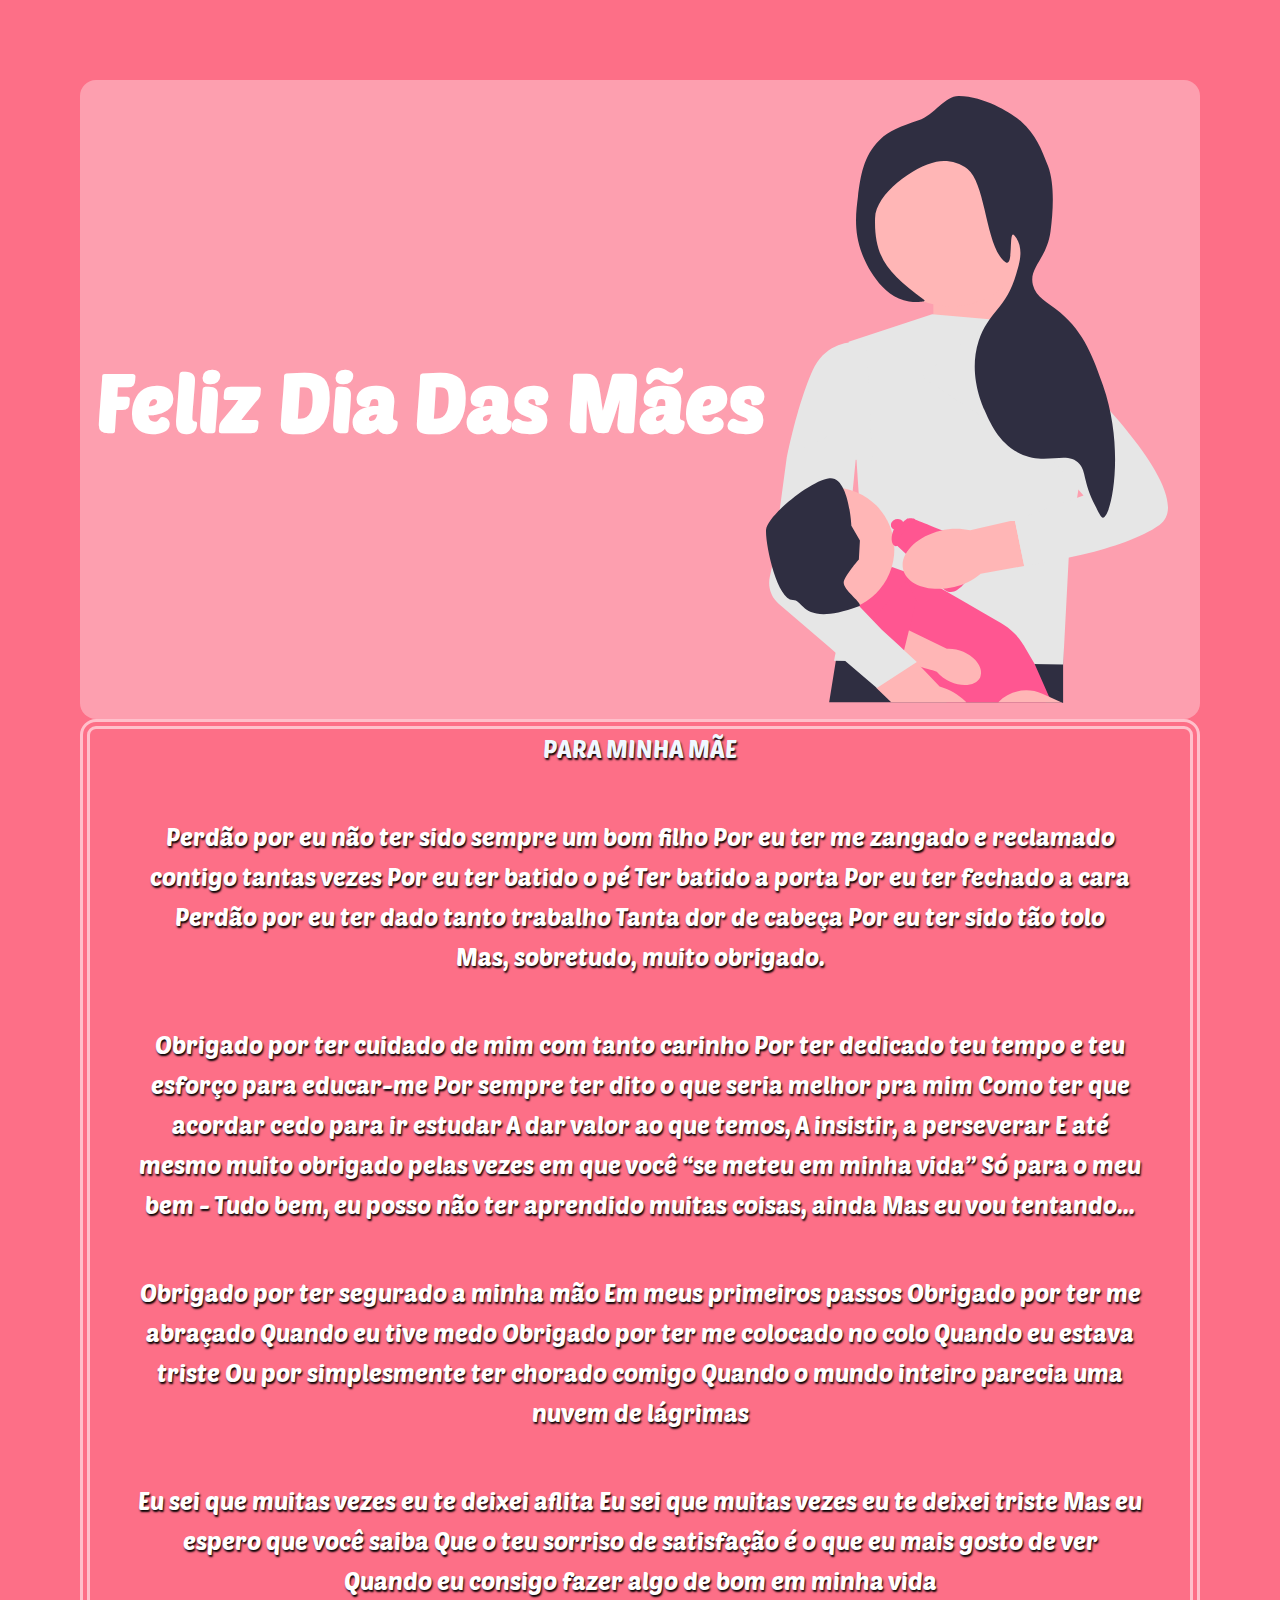
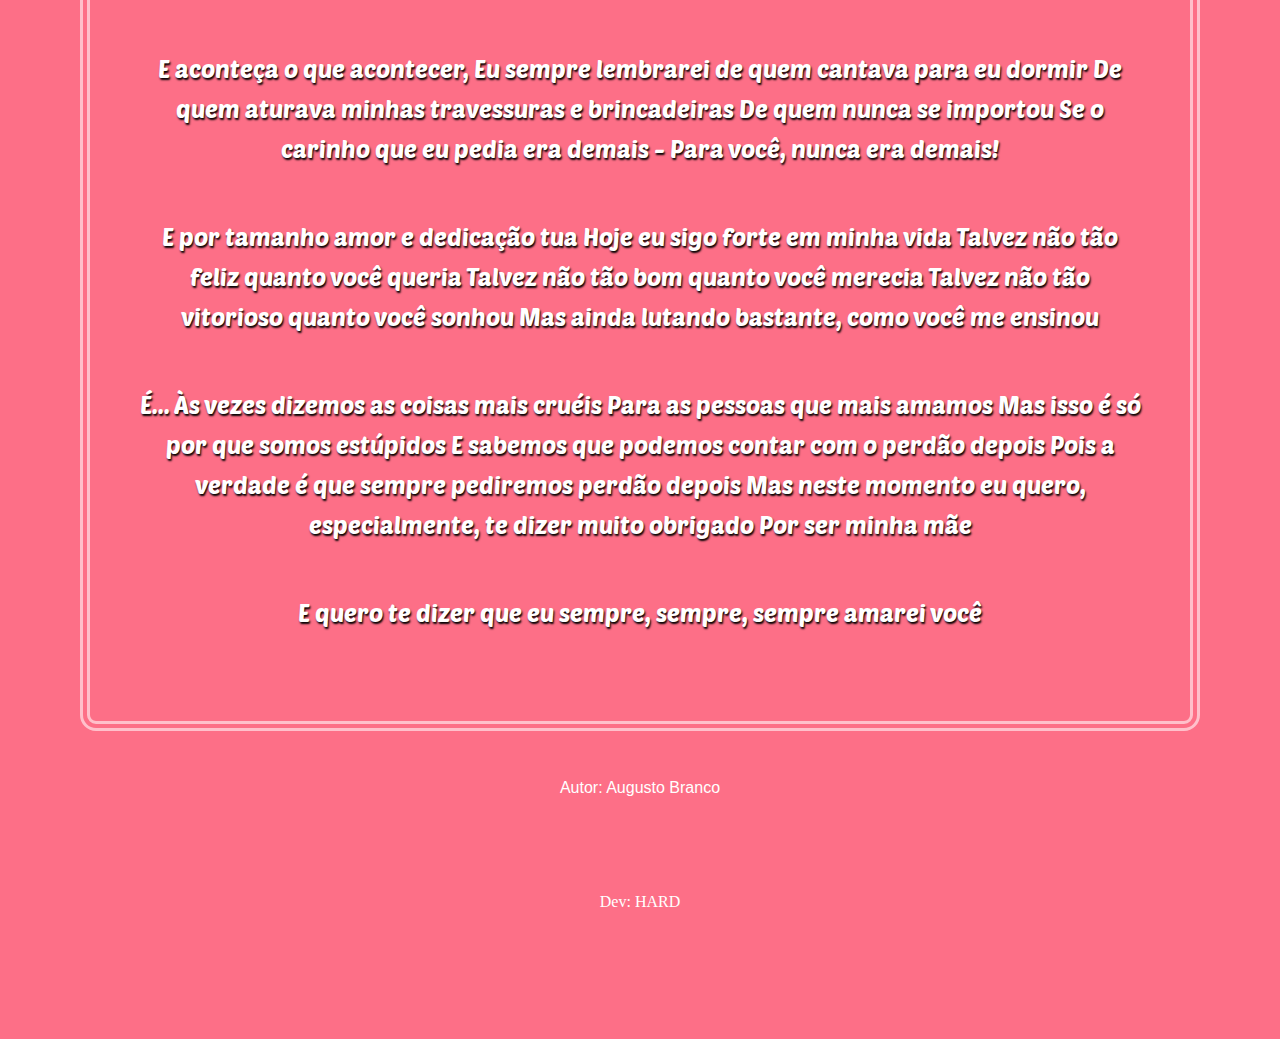
<file: index.html>
<!DOCTYPE html>
<html lang="en">
<head>
    <meta charset="UTF-8">
    <meta name="viewport" content="width=device-width, initial-scale=1.0">
    <title>Feliz Dia Das Mães</title>
    <link rel="stylesheet" href="style.css">
</head>
<body>
    
    <div class="container">
        
        
        <div class="box1">
            <h2 class="title">Feliz Dia Das Mães</h2>
            <img src="imagens/undraw_baby_re_fr9r.svg" alt="">
            
        </div>
        
    </div>
    <div class="carta">
        <article>PARA MINHA MÃE

            <p>
                Perdão por eu não ter sido sempre um bom filho
                Por eu ter me zangado e reclamado contigo tantas vezes
                Por eu ter batido o pé
                Ter batido a porta
                Por eu ter fechado a cara
                Perdão por eu ter dado tanto trabalho
                Tanta dor de cabeça
                Por eu ter sido tão tolo
                <br>
            Mas, sobretudo, muito obrigado.
            </p>
          
            <p>
                Obrigado por ter cuidado de mim com tanto carinho
                Por ter dedicado teu tempo e teu esforço para educar-me
                Por sempre ter dito o que seria melhor pra mim
                Como ter que acordar cedo para ir estudar
                A dar valor ao que temos,
                A insistir, a perseverar
                E até mesmo muito obrigado pelas vezes em que você “se meteu em minha vida”
                Só para o meu bem
                - Tudo bem, eu posso não ter aprendido muitas coisas, ainda
                Mas eu vou tentando...
            </p>
            
            <p>
                Obrigado por ter segurado a minha mão
                Em meus primeiros passos
                Obrigado por ter me abraçado
                Quando eu tive medo
                Obrigado por ter me colocado no colo
                Quando eu estava triste
                Ou por simplesmente ter chorado comigo
                Quando o mundo inteiro parecia uma nuvem de lágrimas
            </p>
           <p>
               
               Eu sei que muitas vezes eu te deixei aflita
               Eu sei que muitas vezes eu te deixei triste
               Mas eu espero que você saiba
               Que o teu sorriso de satisfação é o que eu mais gosto de ver
               Quando eu consigo fazer algo de bom em minha vida
           </p>
            
            <p>
                E aconteça o que acontecer,
                Eu sempre lembrarei de quem cantava para eu dormir
                De quem aturava minhas travessuras e brincadeiras
                De quem nunca se importou
                Se o carinho que eu pedia era demais
                - Para você, nunca era demais!
            </p>
           <p>
               
               E por tamanho amor e dedicação tua
               Hoje eu sigo forte em minha vida
               Talvez não tão feliz quanto você queria
               Talvez não tão bom quanto você merecia
               Talvez não tão vitorioso quanto você sonhou
               Mas ainda lutando bastante, como você me ensinou
           </p>
            
            <p>
                É... Às vezes dizemos as coisas mais cruéis
                Para as pessoas que mais amamos
                Mas isso é só por que somos estúpidos
                E sabemos que podemos contar com o perdão depois
                Pois a verdade é que sempre pediremos perdão depois
                Mas neste momento eu quero, especialmente, te dizer muito obrigado
                Por ser minha mãe
            </p>
            <p>
                E quero te dizer que eu sempre,
                sempre, sempre
                amarei você
            </p></article><br>
            
     </div>
     <p class="autor">Autor: Augusto Branco</p>
    <P>Dev: HARD </P>
</body>
</html>
</file>
<file: style.css>
@import url('https://fonts.googleapis.com/css2?family=Poetsen+One&display=swap');


* {
    margin:0;
    padding:0;
    box-sizing: border-box;
}

body {
    width: 100vw;
    text-align: center;
    display: flex;
    justify-content: center;
    align-items: center;
    flex-direction: column;
    background-color: rgb(253, 111, 135);
    padding: 5rem;
    overflow-x: hidden;
    
}

p {
   color: #fff;
}

.container {
    background-color: rgb(253, 159, 175);
    width: 100%;
    border-radius: 1rem;
}

.title {
    font-family: "Poetsen One", sans-serif;
    font-size: 5em;
    color: white;
}

.box1 {
   display: flex;
   align-items: center;
   padding: 1em;
}


.carta {
    display: flex;
    justify-content: center;
    align-items: center;
    width:100%;
    flex-direction: column;
    line-height: 2.5rem;
    border: 10px double pink;
    border-radius: 1rem;
}

.carta > article {
    font-family: "Poetsen One", sans-serif;
    color:aliceblue;
    text-shadow: 1px 2px 2px black;
    font-size: 24px;
}

p {
    margin: 3rem;
}

.autor {
    color: white;
    font-family: Arial, Helvetica, sans-serif;
}


@media screen and (max-width: 720px) {

    * {
        margin: 5px;
        padding:0;
    }

    body {
        padding: 0;
        overflow-x: hidden;
    }
    .container > .box1 > img {
        width: 200px
    }
    .carta {
        width: 100%px;
    }
}
</file>
